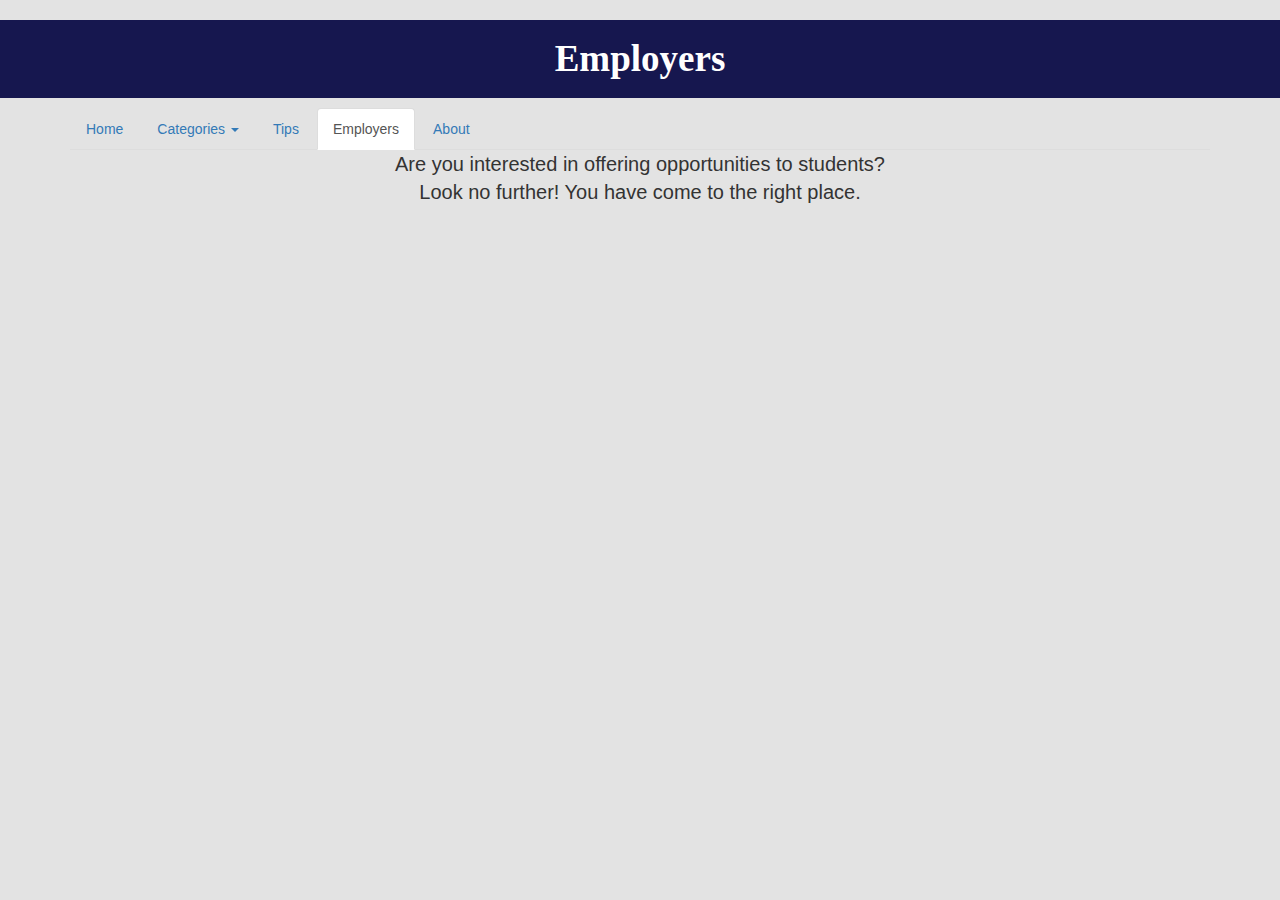
<file: employers.html>
<!DOCTYPE html>
<html lang="en">
<head>
  <title>Internshop</title>
  <meta charset="utf-8"> 
  <meta name="viewport" content="width=device-width, initial-scale=1">
  <link rel="stylesheet" href="http://maxcdn.bootstrapcdn.com/bootstrap/3.3.5/css/bootstrap.min.css">
  <script src="https://ajax.googleapis.com/ajax/libs/jquery/1.11.3/jquery.min.js"></script>
  <link rel="stylesheet" type="text/css" href="final.css">
  <script src="http://maxcdn.bootstrapcdn.com/bootstrap/3.3.5/js/bootstrap.min.js"></script>
</head>
<body>
<h1>Employers</h1>
<div class="container">
  <ul class="nav nav-tabs">
    <li><a href="home.html">Home</a></li>
    <li class="dropdown">
      <a class="dropdown-toggle" data-toggle="dropdown" href="categories.html">Categories <span class="caret"></span></a>
      <ul class="dropdown-menu">      
        <li><a href="index.html">View All</a></li>                
      </ul>
    </li>
    <li><a href="tips.html">Tips</a></li>
    <li class="active"><a href="employers.html">Employers</a></li>
    <li><a href="about.html">About</a></li>
  </ul>
<div align="center">


<p style="font-size:20px">Are you interested in offering opportunities to students? <br> Look no further! You have come to the right place. </p>
<iframe src="https://docs.google.com/forms/d/163xv_iJeJvjj-kicQPR8IztjD6ShjXnM9utv0obE4d0/viewform?embedded=true" width="760" height="500" frameborder="0" marginheight="0" marginwidth="0"></iframe>
</div>
</body>
</html>
</file>
<file: final.css>
body {
    background-color: #e3e3e3;
    
    
}


h1 {
	text-align: center;
    background-color: #16174F;
    font-family: Papyrus, fantasy;
    color: #FFFFFF;
	font-size: 37px;
	font-style: normal;
	font-variant: normal;
	font-weight: bold;
}




h1 {
	
	line-height: 77.5px;
}

ul.nav>li>a:visited {
    text-decoration: none;
    color: #f6f1ed;
    background-color: #963019;
}
ul.nav > li > a:hover {
	background-color: #f6f1ed;
	color: #963019;
	border-style: none;
}

ul.nav>li>a:focus {
    text-decoration: none;
    background-color: #963019;
}
</file>
